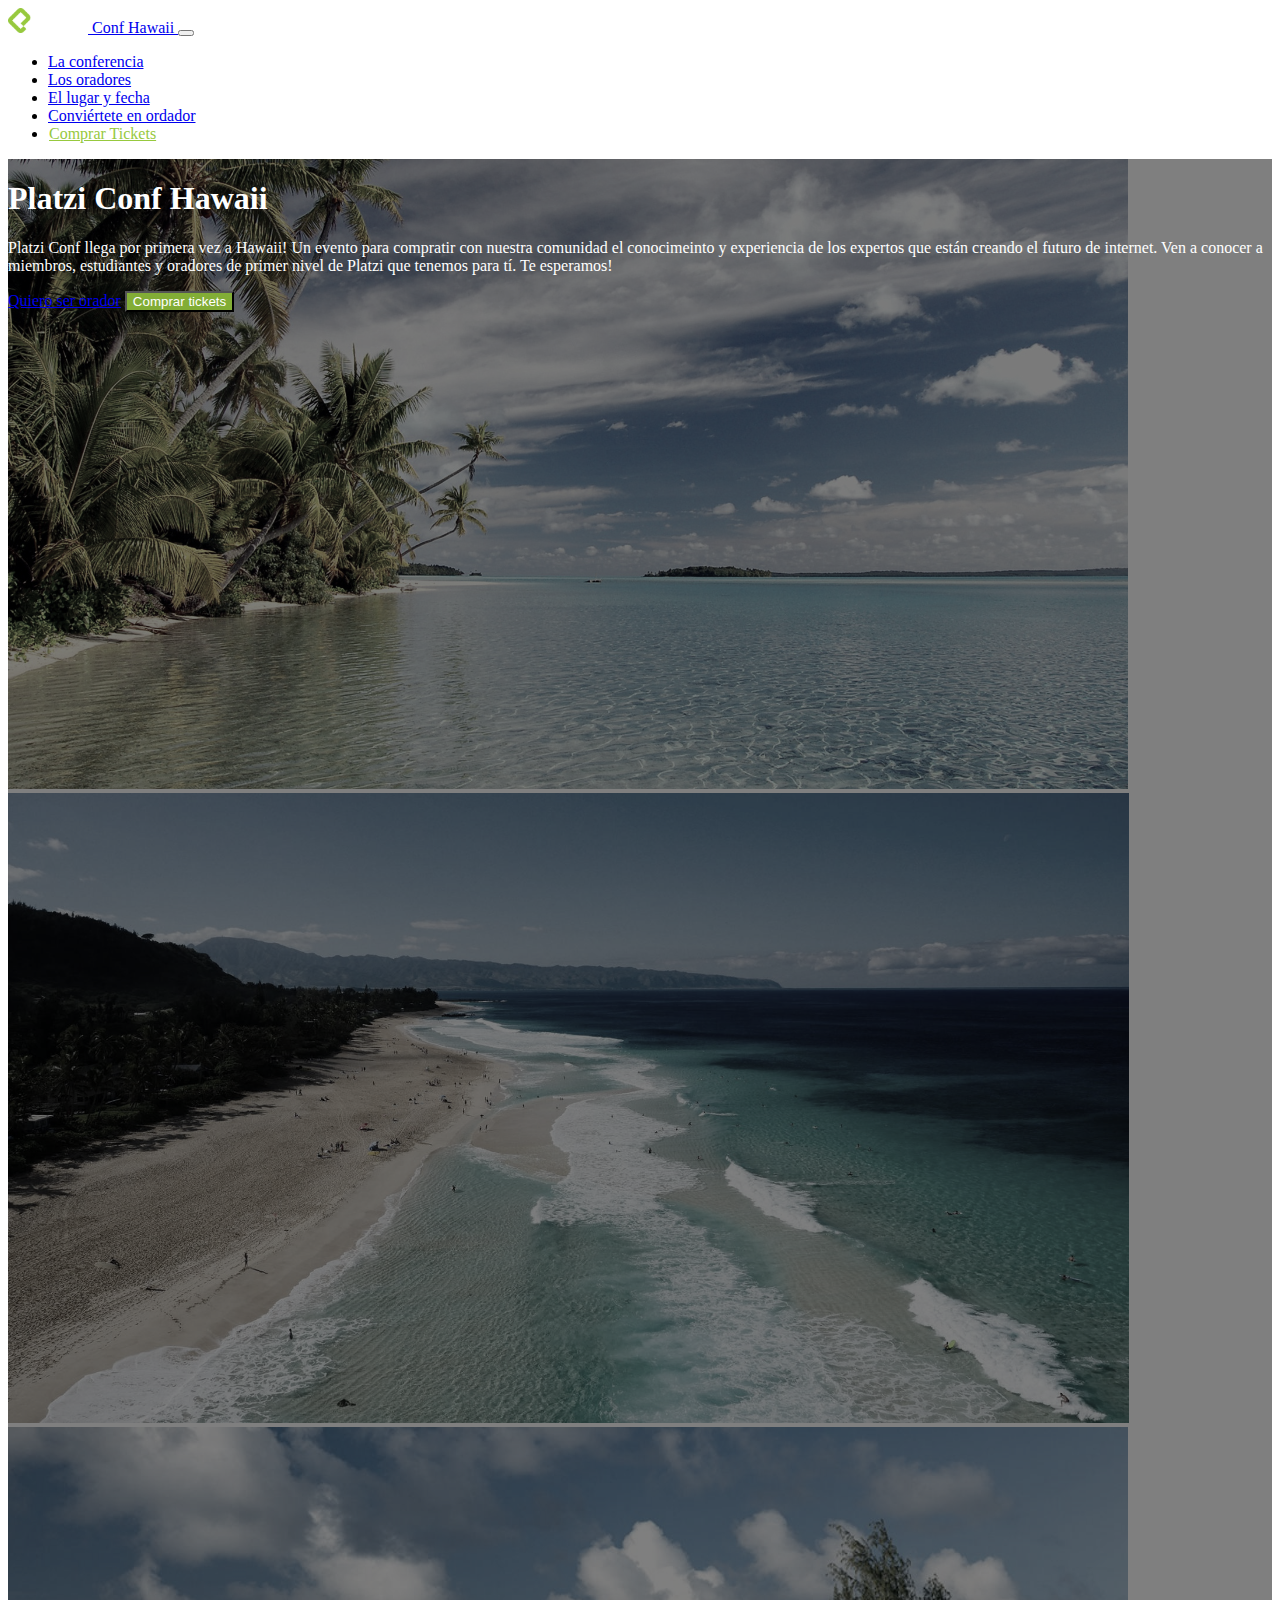
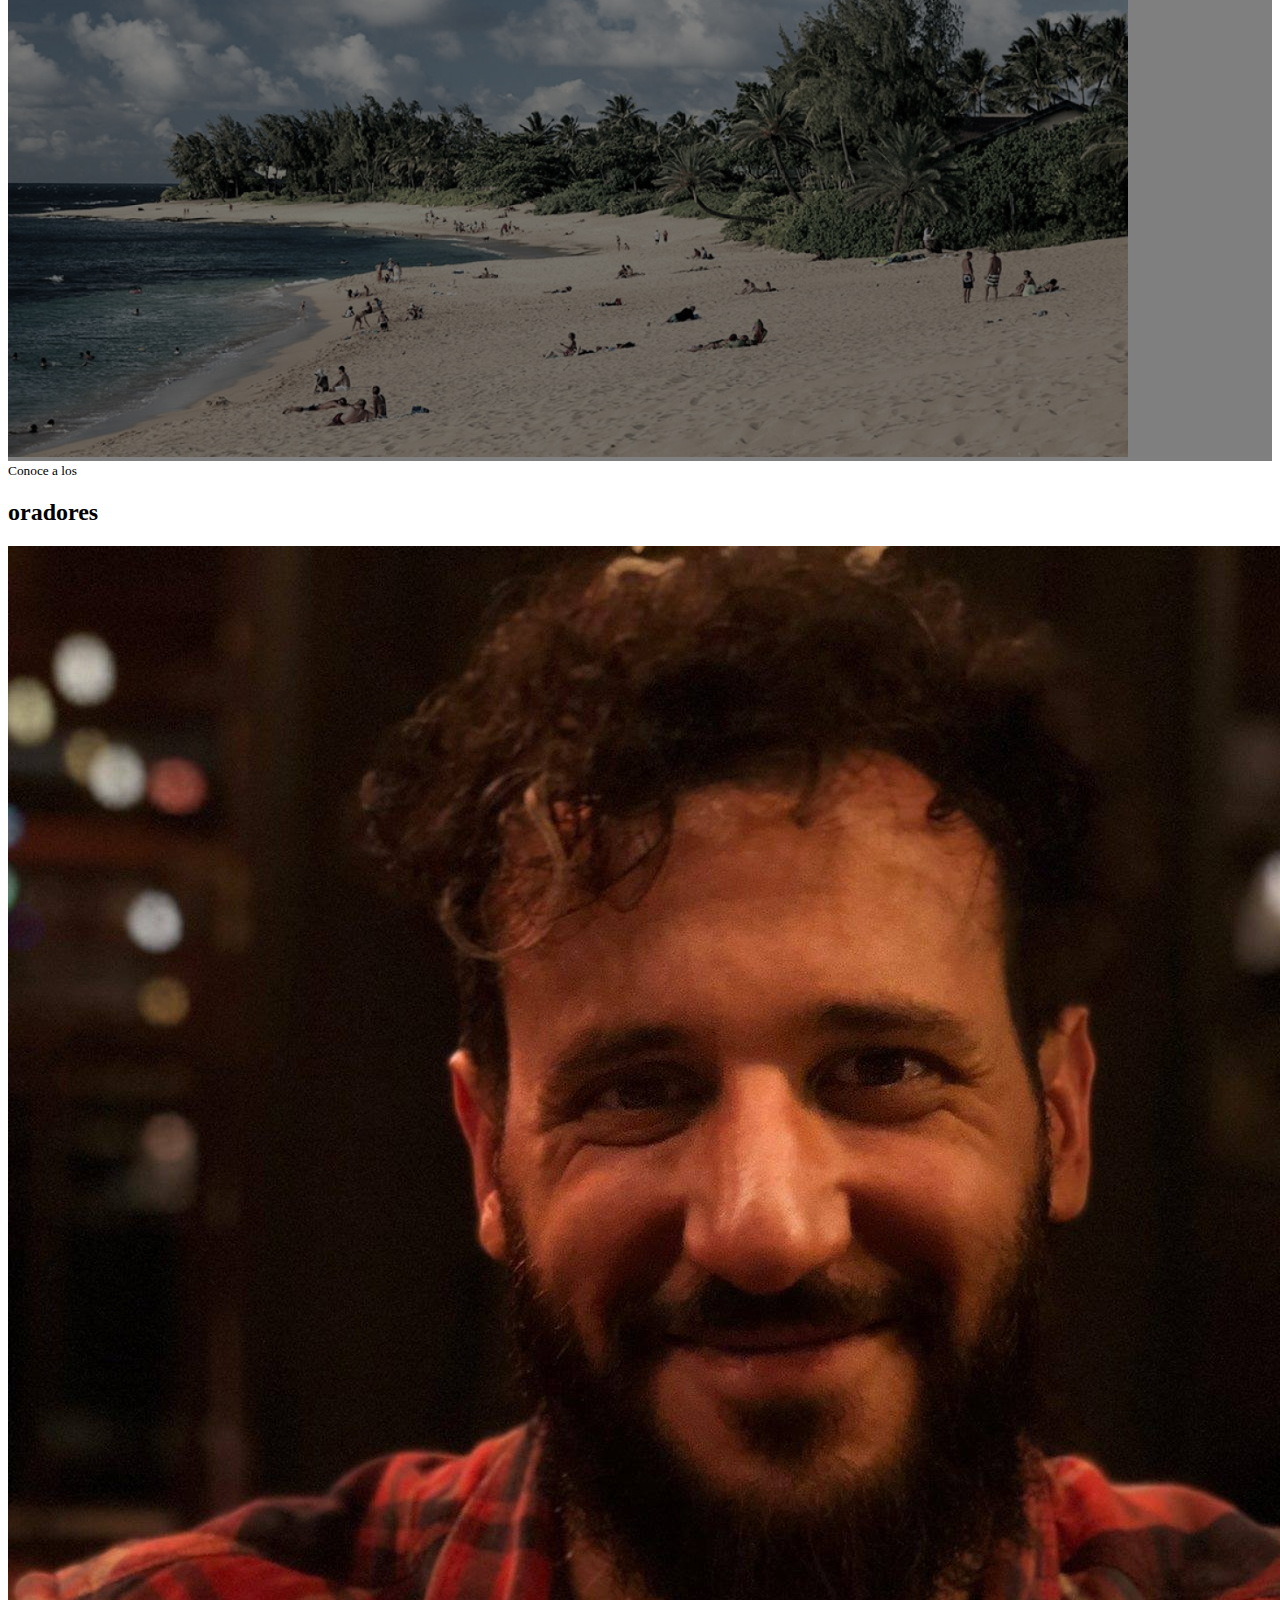
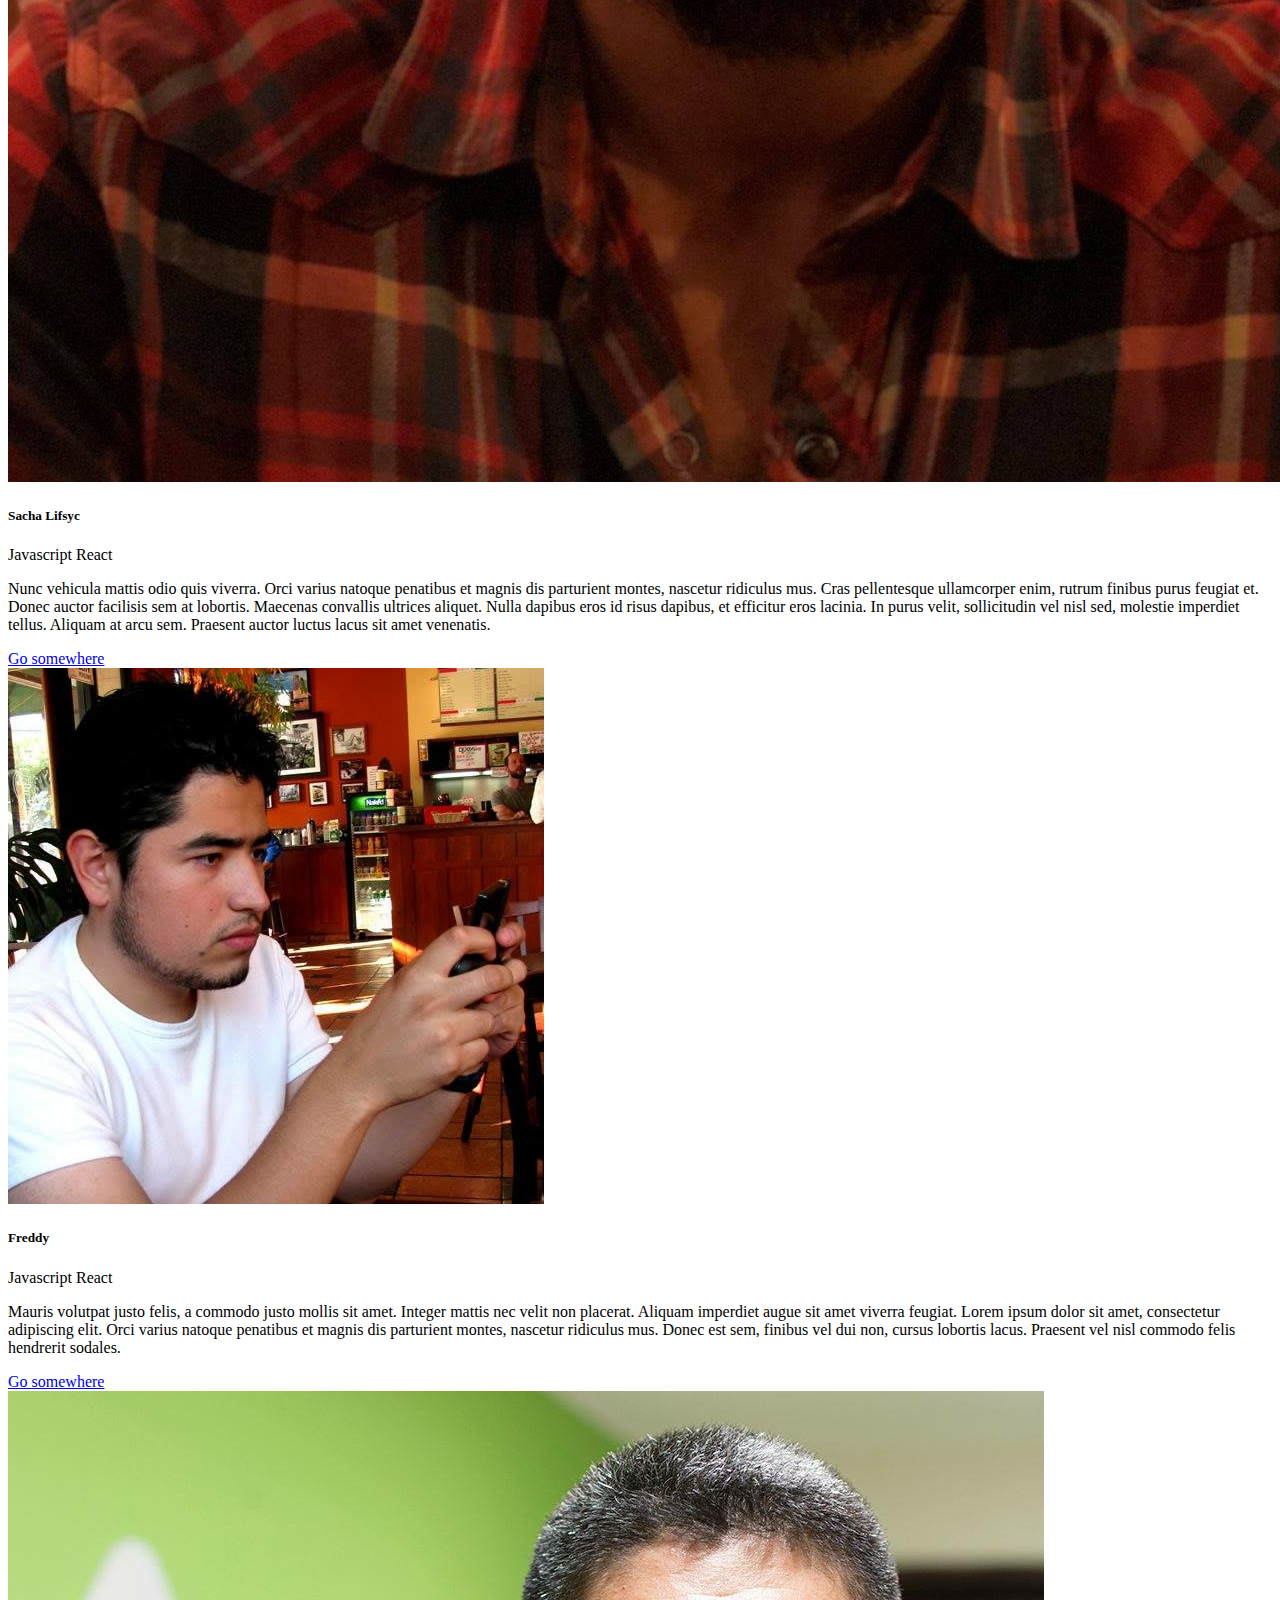
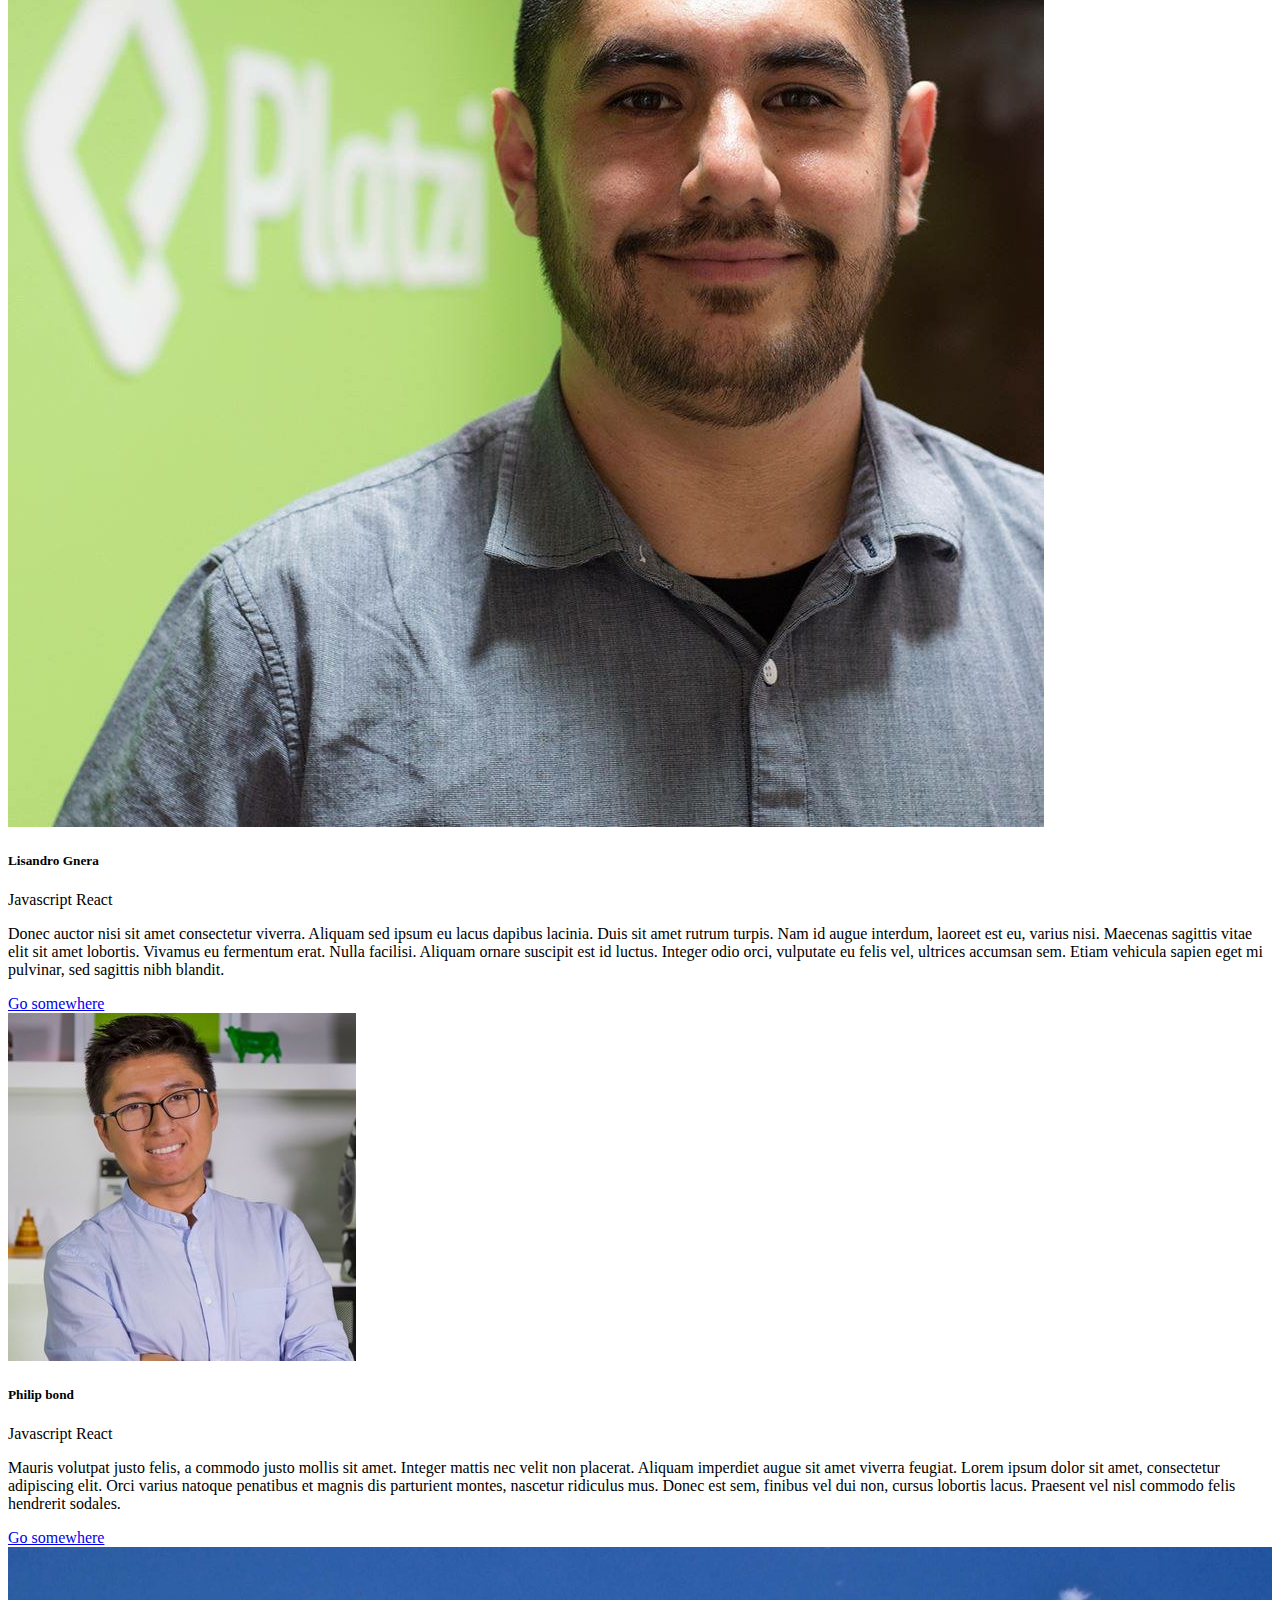
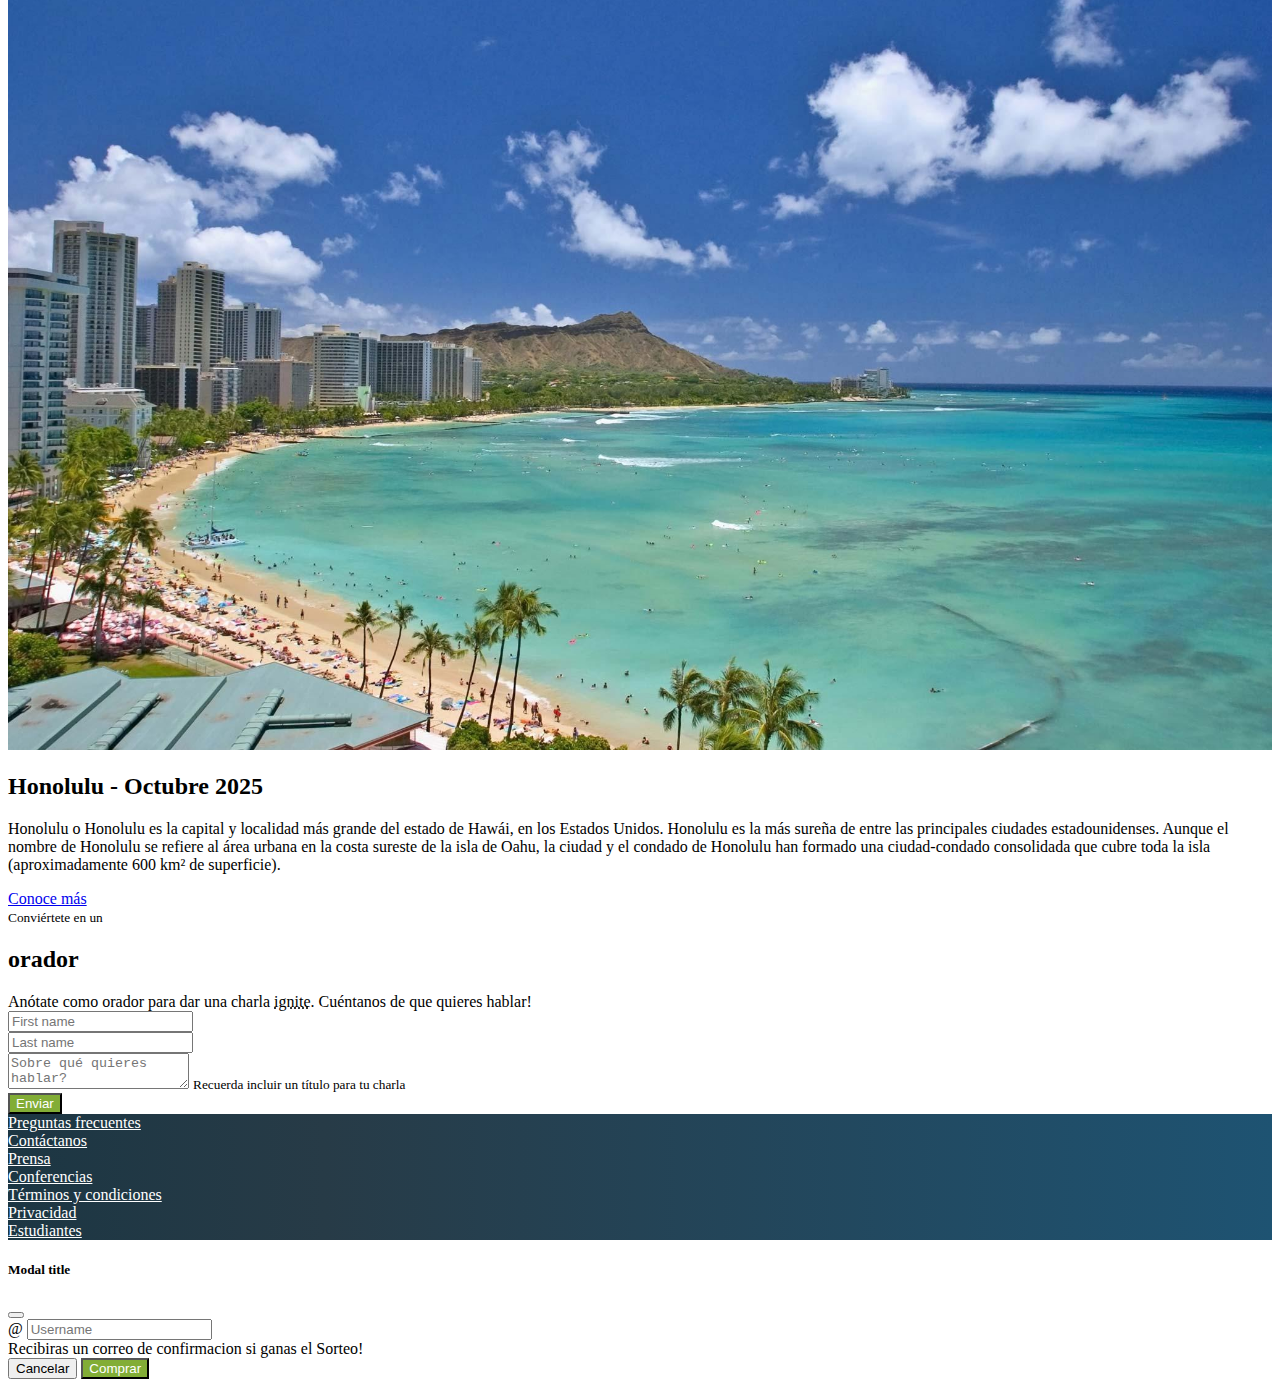
<file: index.html>
<!doctype html>
<html lang="en">
  <head>
    <meta charset="utf-8">
    <meta name="viewport" content="width=device-width, initial-scale=1">
    <title>Bootstrap demo</title>
    <link href="https://cdn.jsdelivr.net/npm/bootstrap@5.2.0/dist/css/bootstrap.min.css" rel="stylesheet" integrity="sha384-gH2yIJqKdNHPEq0n4Mqa/HGKIhSkIHeL5AyhkYV8i59U5AR6csBvApHHNl/vI1Bx" crossorigin="anonymous">
    <link rel="stylesheet" href="index.css">
  </head>
  <body data-bs-spy="scroll" data-bs-target="#navbar">
    <!-- Header -->
    <nav id = "header" class="navbar navbar-expand-lg navbar-dark bg-dark sticky-top" >   <!-- con la clase sticky-top dejo el nav pegado al top y se puede visualizar en todo momento-->
        <div class="container-fluid">
          <a class="navbar-brand" href="#">
            <img src="./platzi-logo.png" alt="platzi-logo">
            Conf Hawaii
          </a>
          <button class="navbar-toggler" type="button" data-bs-toggle="collapse" data-bs-target="#navbarSupportedContent" aria-controls="navbarSupportedContent" aria-expanded="false" aria-label="Toggle navigation">
            <span class="navbar-toggler-icon"></span>
          </button>
          <div class="collapse navbar-collapse" id="navbar">

            <ul class="navbar-nav ms-auto mb-2 mb-lg-0">
              <li class="nav-item">
                <a class="nav-link" aria-current="page" href="#main">La conferencia</a>
              </li>
              <li class="nav-item">
                <a class="nav-link" href="#speakers">Los oradores</a>
              </li>
              <li class="nav-item">
                <a class="nav-link" href="#place-time">El lugar y fecha</a>
              </li>
              <li class="nav-item">
                <a class="nav-link" href="#conviertete-en-orador">Conviértete en ordador</a>
              </li>
              <li class="nav-item">
                <a class="nav-link text-platzi" href="#" data-bs-toggle="modal" data-bs-target="#modalCompra">Comprar Tickets</a>
              </li>
            </ul>
           
          </div>
        </div>
      </nav>

    <!-- Header -->

     <!-- Main -->
     <section id="main">
        <div id="carousel" class="carousel slide carousel-fade" data-bs-ride="carousel" data-pause="false">
            <div class="carousel-inner">
              <div class="carousel-item active">
                <img src="./assets/images/hawaii.jpg" class="d-block w-100" alt="hawaii1">
              </div>
              <div class="carousel-item">
                <img src="./assets/images/hawaii2.jpg" class="d-block w-100" alt="hawaii2">
              </div>
              <div class="carousel-item">
                <img src="./assets/images/hawaii3.jpeg" class="d-block w-100" alt="hawaii3">
              </div>
              <div class = "overlay">
                <div class="container">
                    <div class="row align-items-center">
                        <div class="col-md-6 offset-md-6 text-center text-md-right ">
                            <h1>Platzi Conf Hawaii</h1>
                            <p class="d-none d-md-block">Platzi Conf llega por primera vez a Hawaii! Un evento para compratir con nuestra comunidad
                                el conocimeinto y experiencia de los expertos que están creando el futuro de internet.
                                Ven a conocer a miembros, estudiantes y oradores de primer nivel de Platzi que tenemos para tí.
                                Te esperamos!
                            </p>
                            <a href="#" class="btn btn-outline-light">Quiero ser orador</a> <!-- los "btn son botones predeterminados"-->
                            <button type="button" class="btn btn-platzi" data-bs-toggle="modal" data-bs-target="#modalCompra">Comprar tickets</button> <!-- el boton de platzi se modificó con css en index.css-->
                        </div>
                    </div>
                </div>
            </div>
            </div>
        </div>
     </section>
      <!-- Main -->

<!-- Speakers-->
<section id="speakers" class="mt-4 mb-4" >
    <div class="container">
        <div class="row">
            <div class ="col text-center text-uppercase">
                <small>Conoce a los</small>
                <h2>oradores</h2>
            </div>
            <div class="row">
                <div class="col-md-6 col-lg-4 mb-4 mt-4">
                    <div class="card" >
                        <img src="./assets/speakers/sacha.jpg" class="card-img-top" alt="foto de sacha">
                        <div class="card-body">
                          <h5 class="card-title mb-0">Sacha Lifsyc</h5>
                          <div class="badges mt-0 mb-2">
                            <span class="badge text-bg-warning">Javascript</span>
                            <span class="badge text-bg-info">React</span>
                          </div>
                          <p class="card-text">Nunc vehicula mattis odio quis viverra. Orci varius natoque penatibus et magnis dis parturient montes, nascetur ridiculus mus. Cras pellentesque ullamcorper enim, rutrum finibus purus feugiat et. Donec auctor facilisis sem at lobortis. Maecenas convallis ultrices aliquet. Nulla dapibus eros id risus dapibus, et efficitur eros lacinia. In purus velit, sollicitudin vel nisl sed, molestie imperdiet tellus. Aliquam at arcu sem. Praesent auctor luctus lacus sit amet venenatis.
                        </p>
                          <a href="#" class="btn btn-primary">Go somewhere</a>
                        </div>
                      </div>
                </div>

                <div class="col-md-6 col-lg-4 mb-4 mt-4">
                    <div class="card" >
                        <img src="./assets/speakers/freddy.jpeg" class="card-img-top" alt="foto de sacha">
                        <div class="card-body">
                          <h5 class="card-title mb-0">Freddy</h5>
                          <div class="badges mt-0 mb-2">
                            <span class="badge text-bg-warning">Javascript</span>
                            <span class="badge text-bg-info">React</span>
                          </div>
                          <p class="card-text">Mauris volutpat justo felis, a commodo justo mollis sit amet. Integer mattis nec velit non placerat. Aliquam imperdiet augue sit amet viverra feugiat. Lorem ipsum dolor sit amet, consectetur adipiscing elit. Orci varius natoque penatibus et magnis dis parturient montes, nascetur ridiculus mus. Donec est sem, finibus vel dui non, cursus lobortis lacus. Praesent vel nisl commodo felis hendrerit sodales.</p>
                          <a href="#" class="btn btn-primary">Go somewhere</a>
                        </div>
                      </div>
                </div>

                <div class="col-md-6 col-lg-4 mb-4 mt-4">
                    <div class="card" >
                        <img src="./assets/speakers/cvander.jpeg" class="card-img-top" alt="foto de sacha">
                        <div class="card-body">
                          <h5 class="card-title mb-0">Lisandro Gnera</h5>
                          <div class="badges mt-0 mb-2">
                            <span class="badge text-bg-warning">Javascript</span>
                            <span class="badge text-bg-info">React</span>
                          </div>
                          <p class="card-text">Donec auctor nisi sit amet consectetur viverra. Aliquam sed ipsum eu lacus dapibus lacinia. Duis sit amet rutrum turpis. Nam id augue interdum, laoreet est eu, varius nisi. Maecenas sagittis vitae elit sit amet lobortis. Vivamus eu fermentum erat. Nulla facilisi. Aliquam ornare suscipit est id luctus. Integer odio orci, vulputate eu felis vel, ultrices accumsan sem. Etiam vehicula sapien eget mi pulvinar, sed sagittis nibh blandit.</p>
                          <a href="#" class="btn btn-primary">Go somewhere</a>
                        </div>
                      </div>
                </div>

                <div class="col-md-6 col-lg-4 mb-4 mt-4">
                    <div class="card" >
                        <img src="./assets/speakers/leonidas2.jpeg" class="card-img-top" alt="foto de sacha">
                        <div class="card-body">
                          <h5 class="card-title mb-0">Philip bond</h5>
                          <div class="badges mt-0 mb-2">
                            <span class="badge text-bg-warning">Javascript</span>
                            <span class="badge text-bg-info">React</span>
                          </div>
                          <p class="card-text">Mauris volutpat justo felis, a commodo justo mollis sit amet. Integer mattis nec velit non placerat. Aliquam imperdiet augue sit amet viverra feugiat. Lorem ipsum dolor sit amet, consectetur adipiscing elit. Orci varius natoque penatibus et magnis dis parturient montes, nascetur ridiculus mus. Donec est sem, finibus vel dui non, cursus lobortis lacus. Praesent vel nisl commodo felis hendrerit sodales.</p>
                          <a href="#" class="btn btn-primary">Go somewhere</a>
                        </div>
                      </div>
                </div>            
            </div>
        </div>
    </div>
</section>
<!-- Speakers-->

<!--Lugar y fecha-->
<section id="place-time">
    <div class="container-fluid">
        <div class="row">
            <div class="col-12 col-lg-6 ps-0 pe-0">
                <img src="./assets/images/honolulu.jpg" alt="honolulu"/>
            </div>
            <div class="col-12 col-lg-6 bg-dark text-light pt-2 pb-4"> 
                <H2 >Honolulu - Octubre 2025</H2>
                <p>Honolulu o Honolulu es la capital y localidad más grande del estado de Hawái, en los Estados Unidos. Honolulu es la más sureña de entre las principales ciudades estadounidenses. Aunque el nombre de Honolulu se refiere al área urbana en la costa sureste de la isla de Oahu, la ciudad y el condado de Honolulu han formado una ciudad-condado consolidada que cubre toda la isla (aproximadamente 600 km² de superficie).</p>
                <a class="btn btn-outline-light"href="https://es.wikipedia.org/wiki/Honolulu">Conoce más</a>
            </div>
        </div>
    </div>
</section>
<!--Lugar y fecha-->

<!-- Convierte en speaker-->
<section id="conviertete-en-orador" class="pt-2 pb-2">
    <div class="container">
        <div class="row text-center">
            <div class="col text-uppercase">
                <small>Conviértete en un </small>
                <h2>orador</h2>
            </div>
        </div>
        <div class="row">
            <div class="col text-center">
                Anótate como orador para dar una charla <abbr title="5 min talk" data-bs-toggle="tooltip">ignite</abbr>.
                Cuéntanos de que quieres hablar!
            </div>
        </div>
        <div class="row">
            <div class="col col-md-10 offset-md-1 col-lg-8 offset-lg-2 pt-2">
                <div class="row">
                    <div class="col-12 col-md-6 pt-2 pb-2">
                      <input type="text" class="form-control" placeholder="First name" aria-label="Nombre">
                    </div>
                    <div class="col-12 col-md-6 pt-2 pb-2">
                      <input type="text" class="form-control" placeholder="Last name" aria-label="Apellido">
                    </div>
                  </div>
            </div>
        </div>
        <div class="row">
            <div class="col col-md-10 offset-md-1 col-lg-8 offset-lg-2 pt-2">
                <textarea name="text" class="form-control form-control-lg" placeholder="Sobre qué quieres hablar?"></textarea>
                <small class="form-text text-muted">
                    Recuerda incluir un título para tu charla
                </small>
            </div>
        </div>
        <div class="row">
            <div class="col col-md-10 offset-md-1 col-lg-8 offset-lg-2 pt-2">
                <button type="button" class="btn btn-platzi w-100">Enviar</button>
            </div>
        </div>
    </div>
</section>
<!-- Convierte en speaker-->
  <!-- Footer -->
  <footer id="footer" class="pb-4 pt-4">
    <div class="container">
      <div class="row text-center">
        <div class="col-12 col-lg">
          <a href="#">Preguntas frecuentes</a>
        </div>
        <div class="col-12 col-lg">
          <a href="#">Contáctanos</a>
        </div>
        <div class="col-12 col-lg">
          <a href="#">Prensa</a>
        </div>
        <div class="col-12 col-lg">
          <a href="#">Conferencias</a>
        </div>
        <div class="col-12 col-lg">
          <a href="#">Términos y condiciones</a>
        </div>
        <div class="col-12 col-lg">
          <a href="#">Privacidad</a>
        </div>
        <div class="col-12 col-lg">
          <a href="#">Estudiantes</a>
        </div>
      </div>
    </div>
  </footer>
  <!-- /Footer -->


  <!-- /modal -->
  <div class="modal fade" id="modalCompra" tabindex="-1" aria-labelledby="exampleModalLabel" aria-hidden="true">
    <div class="modal-dialog modal-dialog-centered">
      <div class="modal-content">
        <div class="modal-header">
          <h5 class="modal-title" id="exampleModalLabel">Modal title</h5>
          <button type="button" class="btn-close" data-bs-dismiss="modal" aria-label="Close"></button>
        </div>

        
        <div class="modal-body">
            <form action="">
                <div class="row">
                  <div  class="form-label col">
                    <div class="input-group mb-3">
                      <span class="input-group-text" id="basic-addon1">@</span>
                      <input type="text" class="form-control" placeholder="Username" aria-label="Username" aria-describedby="basic-addon1">
                    </div>
                  </div>
                </div>
              </form>
              <!-- Alerta -->
              <div class="alert alert-warning" role="alert">
                Recibiras un correo de confirmacion si ganas el Sorteo!
              </div>
              <!-- Alerta -->
        </div>

        <div class="modal-footer">
          <button type="button" class="btn btn-secondary" data-bs-dismiss="modal">Cancelar</button>
          <button type="button" class="btn btn-platzi">Comprar</button>
        </div>
      </div>
    </div>
  </div>
  <!-- /Modal -->


    <script src="https://cdn.jsdelivr.net/npm/bootstrap@5.2.0/dist/js/bootstrap.bundle.min.js" integrity="sha384-A3rJD856KowSb7dwlZdYEkO39Gagi7vIsF0jrRAoQmDKKtQBHUuLZ9AsSv4jD4Xa" 
    crossorigin="anonymous"></script>
    <script src="https://cdn.jsdelivr.net/npm/@popperjs/core@2.11.5/dist/umd/popper.min.js" integrity="sha384-Xe+8cL9oJa6tN/veChSP7q+mnSPaj5Bcu9mPX5F5xIGE0DVittaqT5lorf0EI7Vk" crossorigin="anonymous"></script>
    <script src="https://cdn.jsdelivr.net/npm/bootstrap@5.2.0/dist/js/bootstrap.min.js" integrity="sha384-ODmDIVzN+pFdexxHEHFBQH3/9/vQ9uori45z4JjnFsRydbmQbmL5t1tQ0culUzyK" crossorigin="anonymous"></script>
    <script src="index.js"></script>
  </body>
</html>
</file>
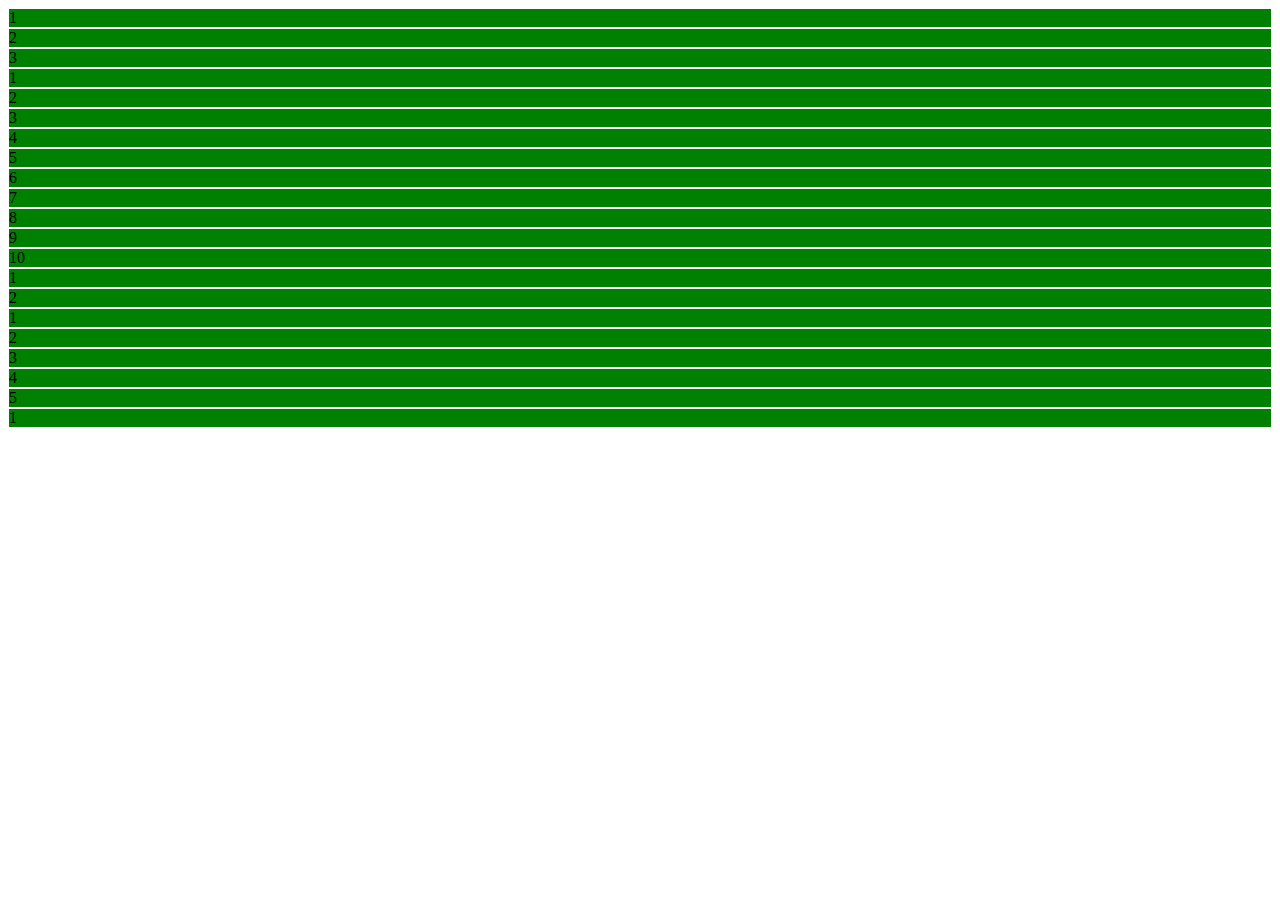
<file: reto.html>
<!doctype html>
<html lang="en">
  <head>
    <meta charset="utf-8">
    <meta name="viewport" content="width=device-width, initial-scale=1">
    <title>Bootstrap demo</title>
    <link href="https://cdn.jsdelivr.net/npm/bootstrap@5.2.0/dist/css/bootstrap.min.css" rel="stylesheet" integrity="sha384-gH2yIJqKdNHPEq0n4Mqa/HGKIhSkIHeL5AyhkYV8i59U5AR6csBvApHHNl/vI1Bx" crossorigin="anonymous">
    <style>
        .col-6 {
            border: 1px solid white;
        }
        .col-4 {
            border: 1px solid white;
        }
        .col {
            border: 1px solid white;
        }
    </style>
  </head>
  <body>
    <div class="container" style="background: green">
        <div class="row">
            <div class="col-4">
                1
            </div>
            <div class="col-4">
                2
            </div>
            <div class="col-4">
                3
            </div>
          </div>
      

      <div class = "row">
            <div class = "col"> 1 </div>
            <div class = "col"> 2 </div>
            <div class = "col"> 3 </div>
            <div class = "col"> 4 </div>
            <div class = "col"> 5 </div>
            <div class = "col"> 6 </div>
            <div class = "col"> 7 </div>
            <div class = "col"> 8 </div>
            <div class = "col"> 9 </div>
            <div class = "col"> 10 </div>
      </div>
    

    <div class="row">
        <div class="col-6">
            1
        </div>
        <div class="col-6">
            2
        </div>
      </div>

      <div class="row">
        <div class="col">
            1
        </div>
        <div class="col">
            2
        </div>
        <div class="col">
            3
        </div>
        <div class="col">
            4
        </div>
        <div class="col">
            5
        </div>
      </div>

      <div class = "row">
        <div class="col">1 </div>
      </div>


    </div>
    <script src="https://cdn.jsdelivr.net/npm/bootstrap@5.2.0/dist/js/bootstrap.bundle.min.js" integrity="sha384-A3rJD856KowSb7dwlZdYEkO39Gagi7vIsF0jrRAoQmDKKtQBHUuLZ9AsSv4jD4Xa" 
    crossorigin="anonymous"></script>
    <script src="https://cdn.jsdelivr.net/npm/@popperjs/core@2.11.5/dist/umd/popper.min.js" integrity="sha384-Xe+8cL9oJa6tN/veChSP7q+mnSPaj5Bcu9mPX5F5xIGE0DVittaqT5lorf0EI7Vk" crossorigin="anonymous"></script>
    <script src="https://cdn.jsdelivr.net/npm/bootstrap@5.2.0/dist/js/bootstrap.min.js" integrity="sha384-ODmDIVzN+pFdexxHEHFBQH3/9/vQ9uori45z4JjnFsRydbmQbmL5t1tQ0culUzyK" crossorigin="anonymous"></script>
  </body>
</html>
</file>
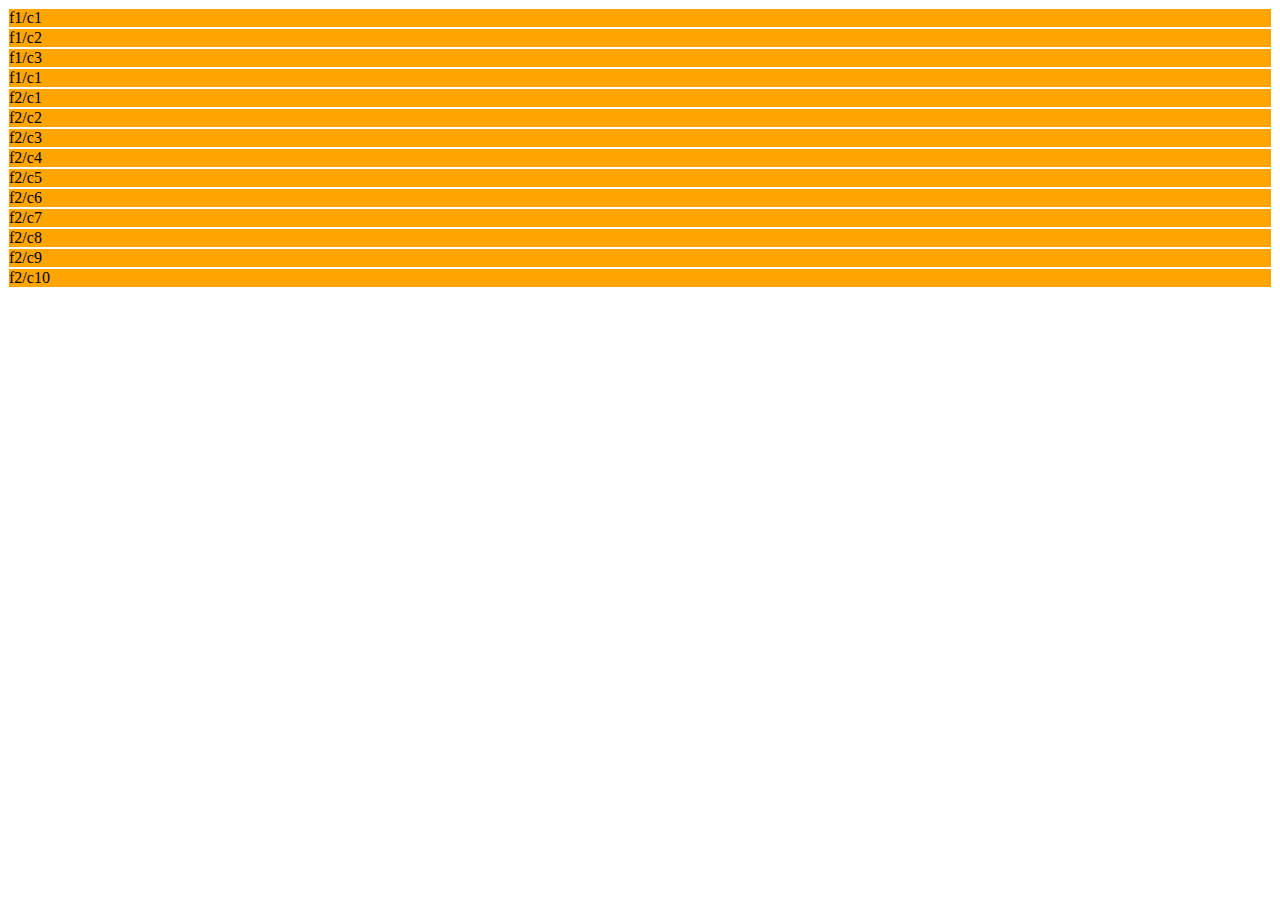
<file: reto2.html>
<!doctype html>
<html lang="en">
  <head>
    <meta charset="utf-8">
    <meta name="viewport" content="width=device-width, initial-scale=1">
    <title>Bootstrap demo</title>
    <link href="https://cdn.jsdelivr.net/npm/bootstrap@5.2.0/dist/css/bootstrap.min.css" rel="stylesheet" integrity="sha384-gH2yIJqKdNHPEq0n4Mqa/HGKIhSkIHeL5AyhkYV8i59U5AR6csBvApHHNl/vI1Bx" crossorigin="anonymous">
    <style>
     .col-3,
     .col-lg-3,
     .col-md-3,
     .col-6,
     .col-sm-12,
     .col-md-6,
     .col-lg {
        border: 1px solid white;
     }
    </style>
  </head>
  <body>
    <div class="container-fluid" style="background: orange">
        <div class = "row">
            <div class = "col-lg-3 col-md-3 col-6">f1/c1</div>
            <div class = "col-lg-3 col-md-3 col-6">f1/c2</div>
            <div class = "col-lg-3 col-md-3 col-6">f1/c3</div>
            <div class = "col-lg-3 col-md-3 col-6">f1/c1</div>
        </div>

        <div class = "row">
            <div class = "col-lg col-md-6 col-sm-12">f2/c1</div>
            <div class = "col-lg col-md-6 col-sm-12">f2/c2</div>
            <div class = "col-lg col-md-6 col-sm-12">f2/c3</div>
            <div class = "col-lg col-md-6 col-sm-12">f2/c4</div>
            <div class = "col-lg col-md-6 col-sm-12">f2/c5</div>
            <div class = "col-lg col-md-6 col-sm-12">f2/c6</div>
            <div class = "col-lg col-md-6 col-sm-12">f2/c7</div>
            <div class = "col-lg col-md-6 col-sm-12">f2/c8</div>
            <div class = "col-lg col-md-6 col-sm-12">f2/c9</div>
            <div class = "col-lg col-md-6 col-sm-12">f2/c10</div>
        </div>
    </div>
    <script src="https://cdn.jsdelivr.net/npm/bootstrap@5.2.0/dist/js/bootstrap.bundle.min.js" integrity="sha384-A3rJD856KowSb7dwlZdYEkO39Gagi7vIsF0jrRAoQmDKKtQBHUuLZ9AsSv4jD4Xa" 
    crossorigin="anonymous"></script>
    <script src="https://cdn.jsdelivr.net/npm/@popperjs/core@2.11.5/dist/umd/popper.min.js" integrity="sha384-Xe+8cL9oJa6tN/veChSP7q+mnSPaj5Bcu9mPX5F5xIGE0DVittaqT5lorf0EI7Vk" crossorigin="anonymous"></script>
    <script src="https://cdn.jsdelivr.net/npm/bootstrap@5.2.0/dist/js/bootstrap.min.js" integrity="sha384-ODmDIVzN+pFdexxHEHFBQH3/9/vQ9uori45z4JjnFsRydbmQbmL5t1tQ0culUzyK" crossorigin="anonymous"></script>
  </body>
</html>
</file>
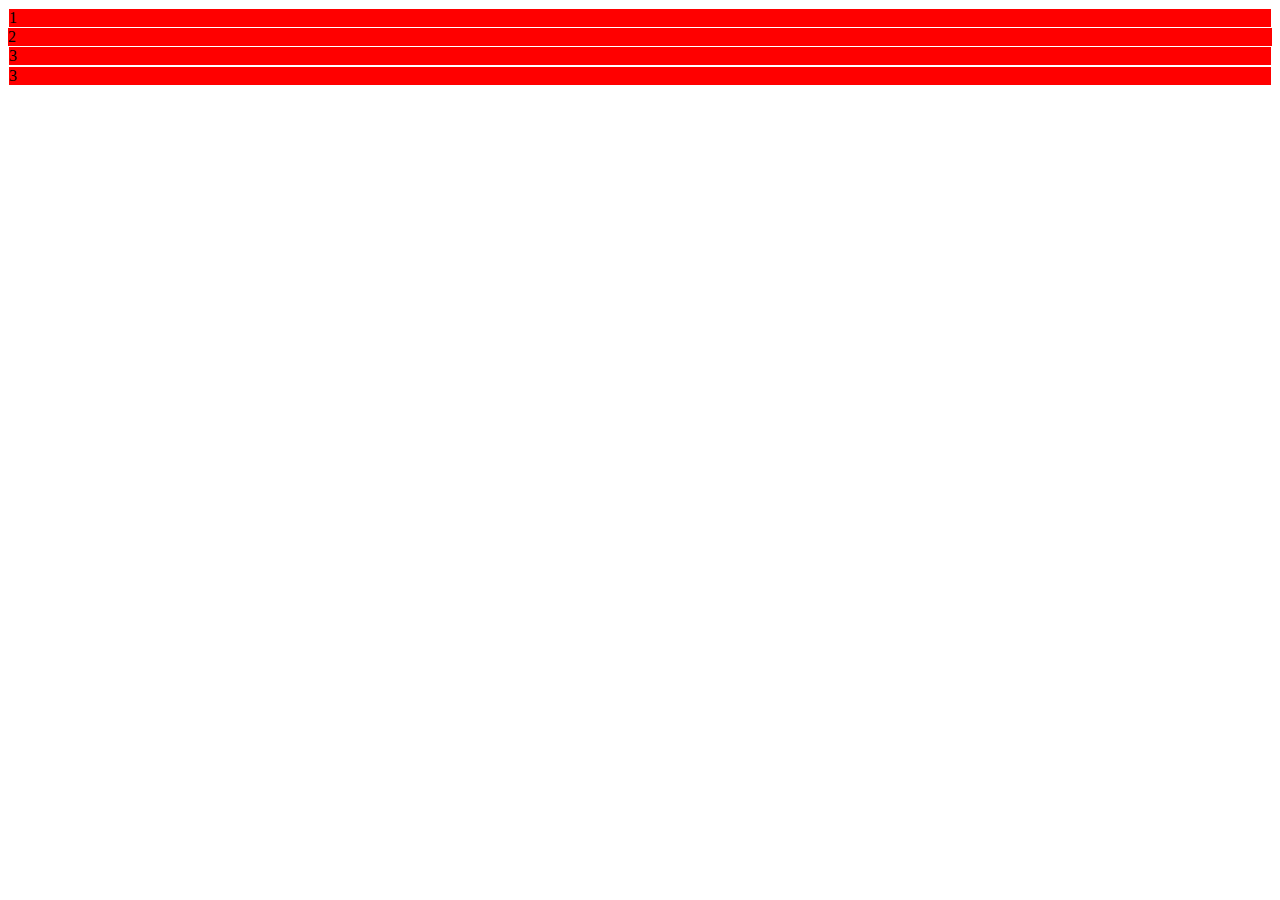
<file: reto3.html>
<!doctype html>
<html lang="en">
  <head>
    <meta charset="utf-8">
    <meta name="viewport" content="width=device-width, initial-scale=1">
    <title>Bootstrap demo</title>
    <link href="https://cdn.jsdelivr.net/npm/bootstrap@5.2.0/dist/css/bootstrap.min.css" rel="stylesheet" integrity="sha384-gH2yIJqKdNHPEq0n4Mqa/HGKIhSkIHeL5AyhkYV8i59U5AR6csBvApHHNl/vI1Bx" crossorigin="anonymous">
    <style>
     .col-3,
     .col-lg-3,
     .col-md-3,
     .col-6,
     .col-sm-12,
     .col-md-6,
     .col-lg
     {
        border: 1px solid white;
     }
     .col-md-6,
     .col-8,
     .col-3,
     .col-6 {
        background-color: red;
     }
    </style>
  </head>
  <body>
    <div class="container-fluid" style="background: white">
        <div class = "row">
            <div class=" offset-md-6 col-md-6 "> 1 </div>
        </div>
        <div class = "row">
            <div class = "offset-md-2 col-8">2</div>
        </div>
        <div class = "row">
            <div class = "col-3 offset-9 offset-md-0"> 3 </div>
        </div>
        <div class = "row">
            <div class = "col-6 offset-md-4"> 3 </div>
        </div>
    </div>

    <script src="https://cdn.jsdelivr.net/npm/bootstrap@5.2.0/dist/js/bootstrap.bundle.min.js" integrity="sha384-A3rJD856KowSb7dwlZdYEkO39Gagi7vIsF0jrRAoQmDKKtQBHUuLZ9AsSv4jD4Xa" 
    crossorigin="anonymous"></script>
    <script src="https://cdn.jsdelivr.net/npm/@popperjs/core@2.11.5/dist/umd/popper.min.js" integrity="sha384-Xe+8cL9oJa6tN/veChSP7q+mnSPaj5Bcu9mPX5F5xIGE0DVittaqT5lorf0EI7Vk" crossorigin="anonymous"></script>
    <script src="https://cdn.jsdelivr.net/npm/bootstrap@5.2.0/dist/js/bootstrap.min.js" integrity="sha384-ODmDIVzN+pFdexxHEHFBQH3/9/vQ9uori45z4JjnFsRydbmQbmL5t1tQ0culUzyK" crossorigin="anonymous"></script>
  </body>
</html>
</file>
<file: index.css>
.text-platzi {
    color: #97c93e !important;
    border: 1px solid white ;
    border-radius: 10px ;
}


.btn-platzi {
    background-color: #97c93e;
    color:white
}
.btn-platzi {
    background-color: #82ad36;
    color:white
}

.card {
    height: 100%;
}
#header img{
width: 80px
}

#main .carousel-inner img {
max-height: 70vh;
object-fit: cover;
filter: grayscale(70%);
}

#footer {
    background: linear-gradient(90deg,#1c3643,#273b47 25%,#1e5372);;
}

#footer a {
    color: white
}

#carousel{
    position: relative;
}
#carousel .overlay {
    z-index: 1;
    position: absolute;
    top: 0;
    bottom: 0;
    right: 0;
    left: 0;
    background-color: rgba(0, 0, 0, 0.5);
    color: white;
}

#carousel .overlay .container,
#carousel .overlay .row{
    height: 100%;
}

#place-time img{
    width: 100%;
}
</file>
